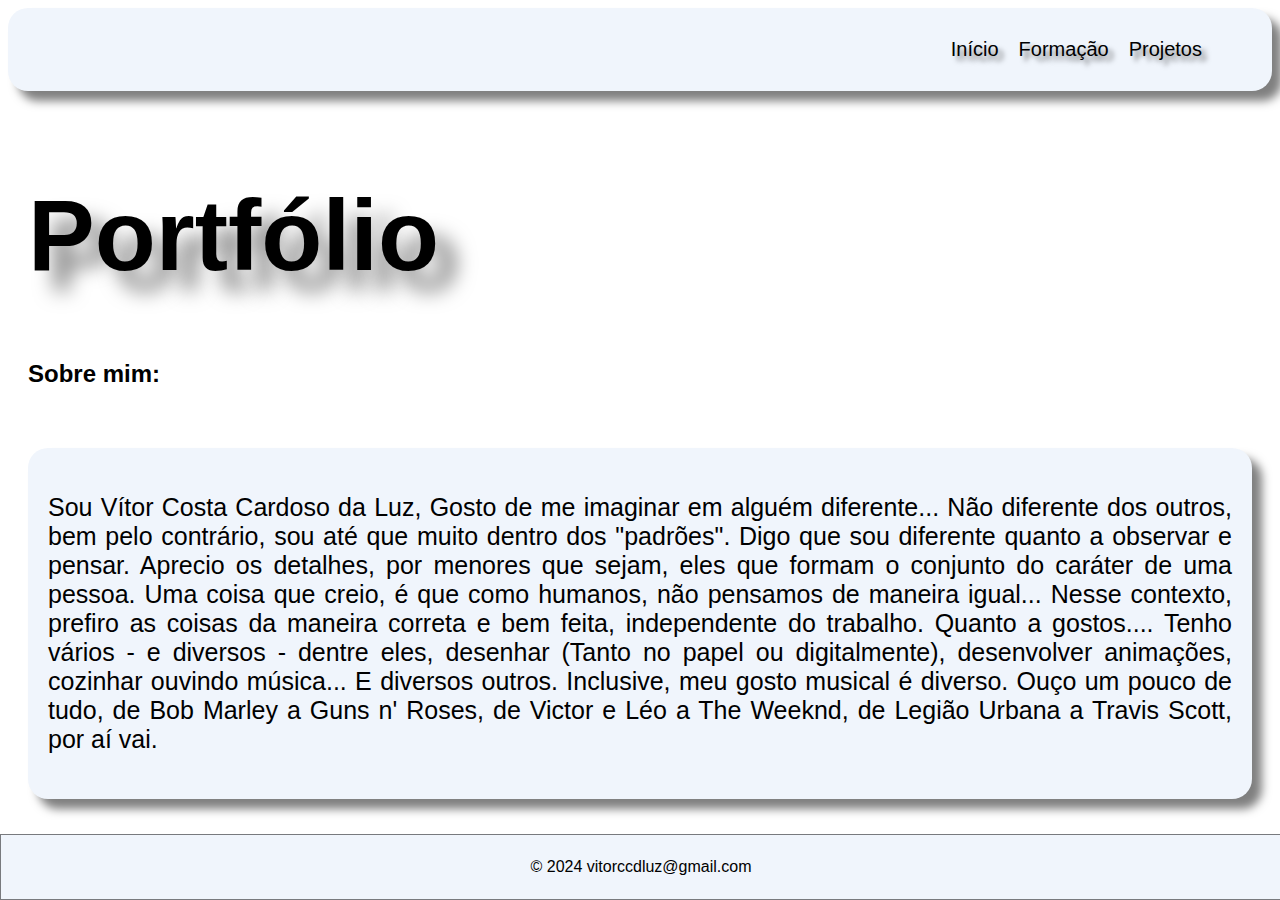
<file: index.html>
<!DOCTYPE html>
<html lang="en">

<head>
    <link rel="icon" href="https://cdn-icons-png.flaticon.com/512/1760/1760560.png" type="image/x-icon"> 
    <title>Portfólio Vítor</title>
    <link rel="stylesheet" href="stylesinicial.css">
    <meta charset="UTF-8">
    <meta http-equiv="X-UA-Compatible" content="IE=edge">
    <meta name="viewport" content="width=device-width, initial-scale=1.0">
    </head>

<body 

background="https://conheseremos.com.br/wp-content/uploads/2016/09/background-clean.jpg"
    style="background-size: cover;">
    
<header class="header">
    <div class="logo">
    </div>

        <div class="nav">
        <nav>
            <ul>
                <li><a href="./index.html" class="a"><h8> Início </h88></a></li>
                <li><a href="./sobre.html" class="a"><h9> Formação </h9></a></li>
                <li><a href="./projetos.html" class="a"><h7> Projetos </h7></a></li>
            </ul>
        </nav>
        </div>
</header>
   
    <div class="section" id="Inicio">
        <div class="esquerda">
            <h1>Portfólio<h1>
            <h2> Sobre mim: </h2>
        </div>

        <div class="footer">
            <p>&copy; 2024 vitorccdluz@gmail.com</p>
        </div>

<main class="direita">
    <p> Sou Vítor Costa Cardoso da Luz,

        Gosto de me imaginar em alguém diferente... Não diferente dos outros, bem pelo contrário, sou até que muito dentro dos "padrões". Digo que sou diferente quanto a observar e pensar.
        Aprecio os detalhes, por menores que sejam, eles que formam o conjunto do caráter de uma pessoa. Uma coisa que creio, é que como humanos, não pensamos de maneira igual... Nesse contexto, prefiro as coisas da maneira correta e bem feita, independente do trabalho.
        Quanto a gostos.... Tenho vários - e diversos - dentre eles, desenhar (Tanto no papel ou digitalmente), desenvolver animações, cozinhar ouvindo música... E diversos outros. Inclusive, meu gosto musical é diverso. Ouço um pouco de tudo, de Bob Marley a Guns n' Roses, de  Victor e Léo a The Weeknd, de Legião Urbana a Travis Scott, por aí vai. </p>

</main>

</body>
</html>
</file>
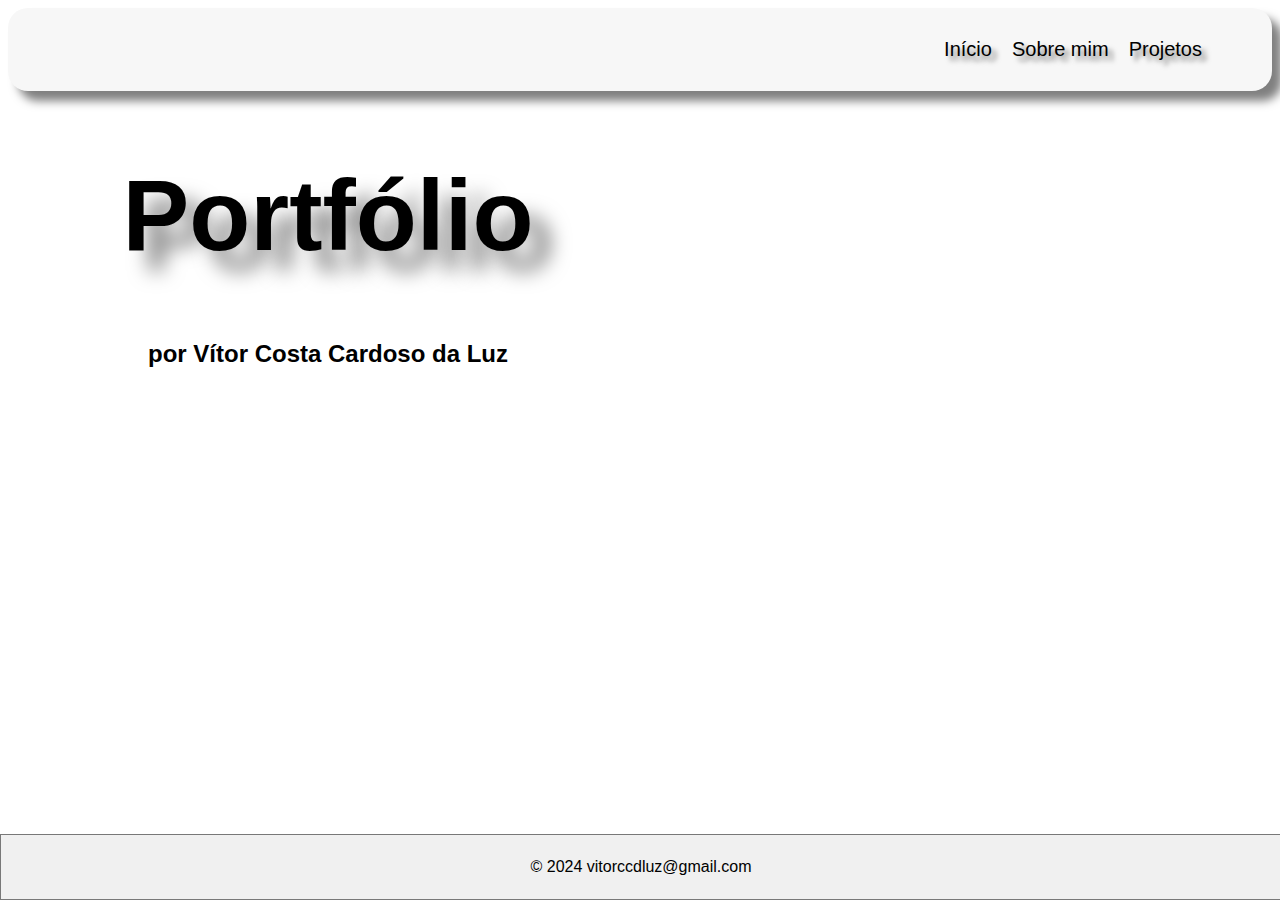
<file: portfolio/index.html>
<!DOCTYPE html>
<html lang="en">

<head>
    <link rel="icon" href="https://cdn-icons-png.flaticon.com/512/1760/1760560.png" type="image/x-icon"> 
    <title>Portfólio Vítor</title>
    <link rel="stylesheet" href="stylesinicial.css">
    <meta charset="UTF-8">
    <meta http-equiv="X-UA-Compatible" content="IE=edge">
    <meta name="viewport" content="width=device-width, initial-scale=1.0">
    </head>

<body 

background="https://conheseremos.com.br/wp-content/uploads/2016/09/background-clean.jpg"
    style="background-size: cover;">
    
<header class="header">
    <div class="logo">
    </div>
       
        <div class="nav">
        <nav>
            <ul>
                <li><a href="./index.html" class="a"><h8> Início </h8></a></li>
                <li><a href="./sobre.html" class="a"><h9> Sobre mim </h9></a></li>
                <li><a href="./projetos.html" class="a"><h7> Projetos </h7></a></li>
            </ul>
        </nav>
        </div>
    </header>
   
    <div class="section" id="Inicio">
        <div class="esquerda">
            <h1>Portfólio<h1>
            <h2>por Vítor Costa Cardoso da Luz</h2>
        </div>

        <div class="footer">
            <p>&copy; 2024 vitorccdluz@gmail.com</p>
        </div>

</body>
</html>
</file>
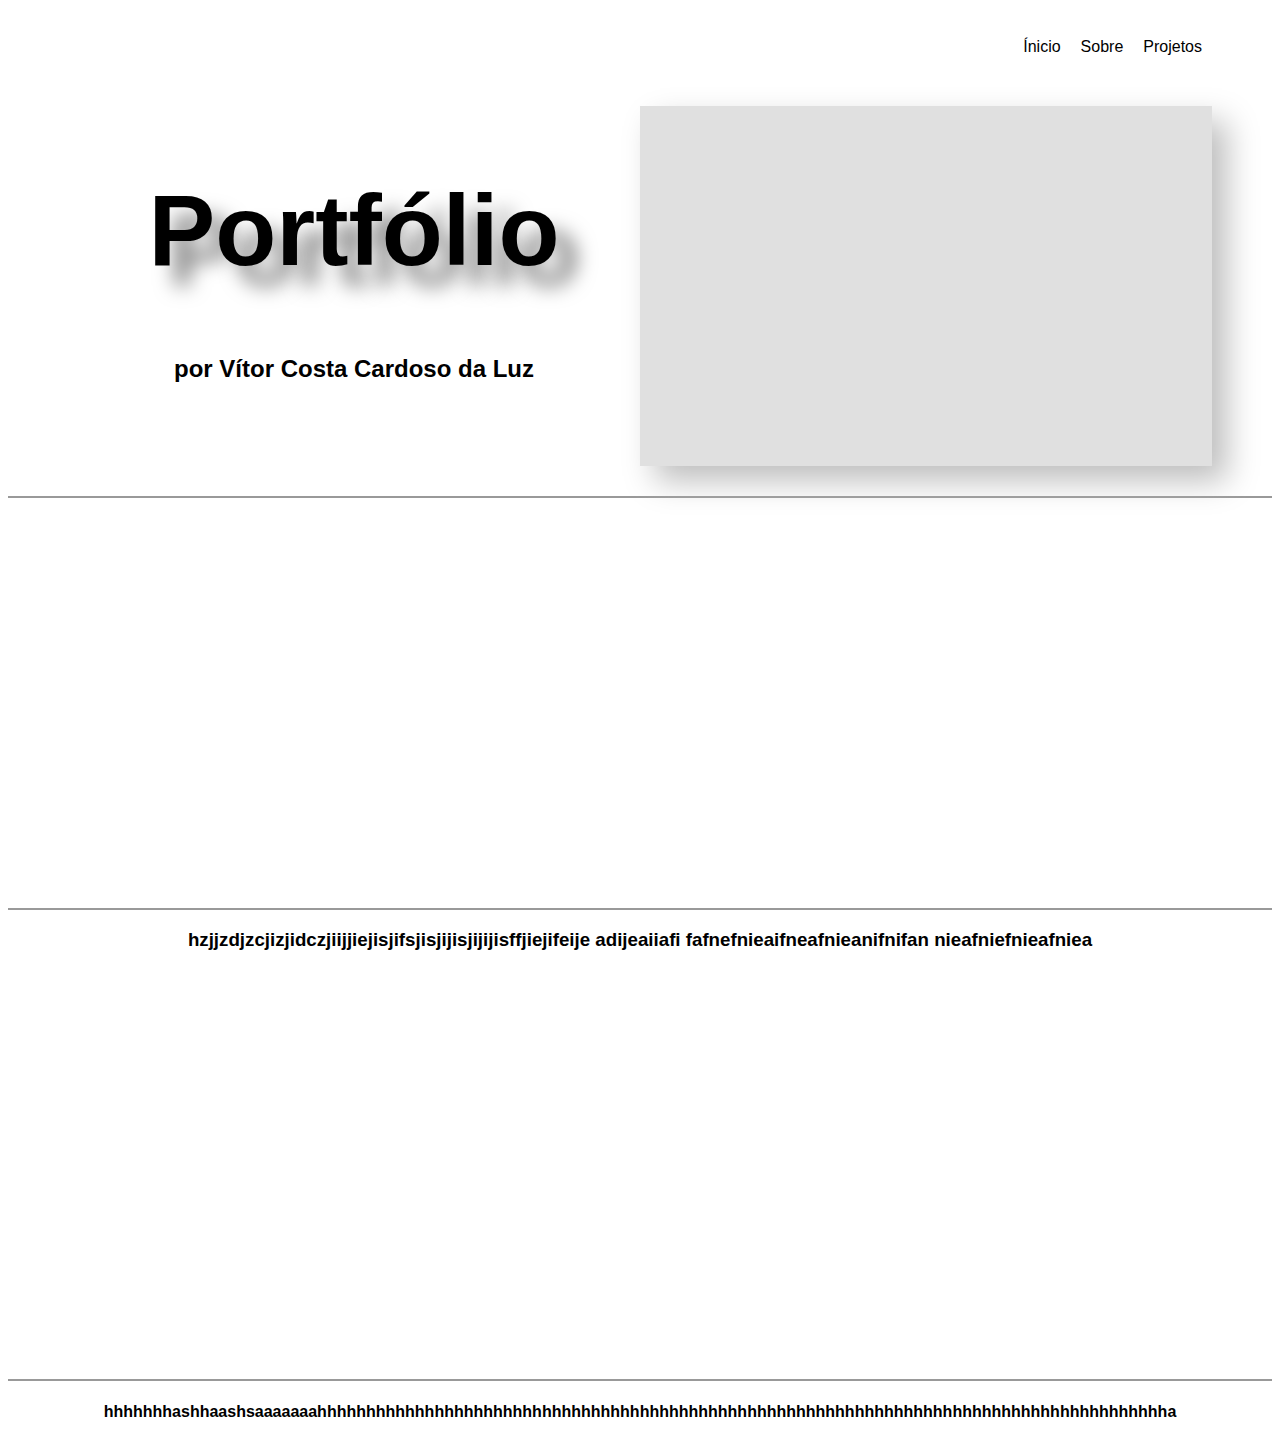
<file: Portfolio/index.html>
<!DOCTYPE html>
<html lang="en">

<head>
    <link rel="icon" href="https://cdn-icons-png.flaticon.com/512/1760/1760560.png" type="image/x-icon"> 
    <title>PortfolioVitor</title>
    <link rel="stylesheet" href="styles.css">
    <meta charset="UTF-8">
    <meta http-equiv="X-UA-Compatible" content="IE=edge">
    <meta name="viewport" content="width=device-width, initial-scale=1.0">
    </head>

<body 

background="https://conheseremos.com.br/wp-content/uploads/2016/09/background-clean.jpg"
    style="background-size: cover;">
    
<header class="header">
    <div class="logo">
    </div>
       
        <div class="nav">
        <nav>
            <ul>
                <li><a href="#Inicio" class="a">Ínicio</a></li>
                <li><a href="#Sobre" class="a">Sobre</a></li>
                <li><a href="#Projetos" class="a">Projetos</a></li>
            </ul>
        </nav>
        </div>
    </header>
   
    <div class="section" id="Inicio">
        <div class="esquerda">
            <h1>Portfólio<h1>
            <h2>por Vítor Costa Cardoso da Luz</h2>
        </div>
        

        <div class="card direita"></div>
    </div>


    <div class="section" id="Sobre"></div>
        <div class="Sobre">
            <h3> hzjjzdjzcjizjidczjiijjiejisjifsjisjijisjijijisffjiejifeije
                adijeaiiafi
                fafnefnieaifneafnieanifnifan
                nieafniefnieafniea
            </h3>
        </div>
    </div>

<div class="section" id="Projetos"></div>
    <div class="Projeto">
        <h4> hhhhhhhashhaashsaaaaaaahhhhhhhhhhhhhhhhhhhhhhhhhhhhhhhhhhhhhhhhhhhhhhhhhhhhhhhhhhhhhhhhhhhhhhhhhhhhhhhhhhhhhhha</h4>
    </div>
</div>

</body>
</html>
</file>
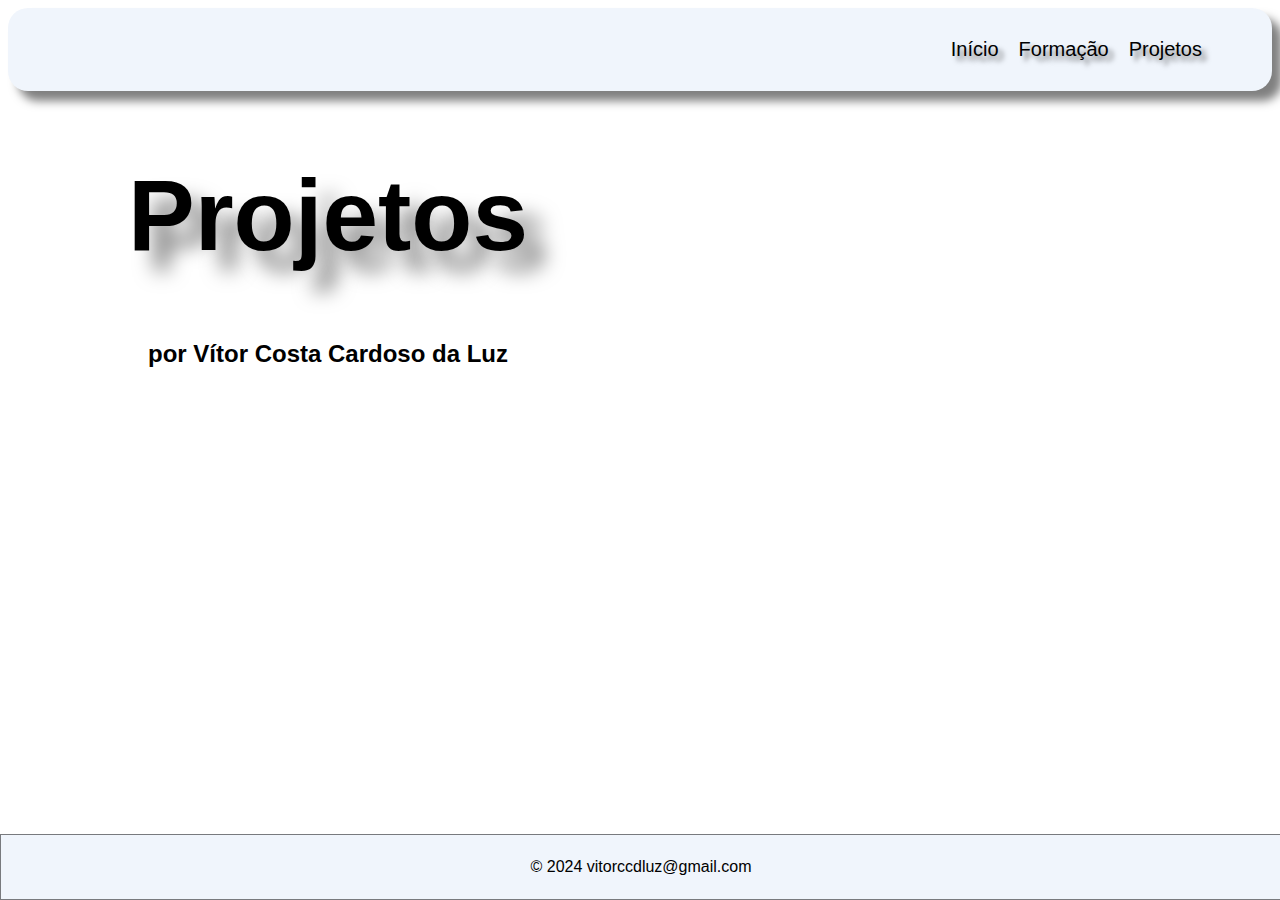
<file: projetos.html>
<!DOCTYPE html>
<html lang="en">

<head>
    <link rel="icon" href="https://cdn-icons-png.flaticon.com/512/1760/1760560.png" type="image/x-icon"> 
    <title>PortfolioVitor</title>
    <link rel="stylesheet" href="stylesprojetos.css">
    <meta charset="UTF-8">
    <meta http-equiv="X-UA-Compatible" content="IE=edge">
    <meta name="viewport" content="width=device-width, initial-scale=1.0">
    </head>

<body 

background="https://conheseremos.com.br/wp-content/uploads/2016/09/background-clean.jpg"
    style="background-size: cover;">
    
<header class="header">
    <div class="logo">
    </div>
       
        <div class="nav">
        <nav>
            <ul>
                <li><a href="./index.html" class="a"><h8> Início </h8></a></li>
                <li><a href="./sobre.html" class="a"><h9> Formação </h9></a></li>
                <li><a href="./projetos.html" class="a"><h7> Projetos </h7></a></li>
            </ul>
        </nav>
        </div>
    </header>
   
    <div class="section" id="Inicio">
        <div class="esquerda">
            <h1>Projetos<h1>
            <h2>por Vítor Costa Cardoso da Luz</h2>
        </div>

        <div class="footer">
            <p>&copy; 2024 vitorccdluz@gmail.com</p>
        </div>


</body>
</html>
</file>
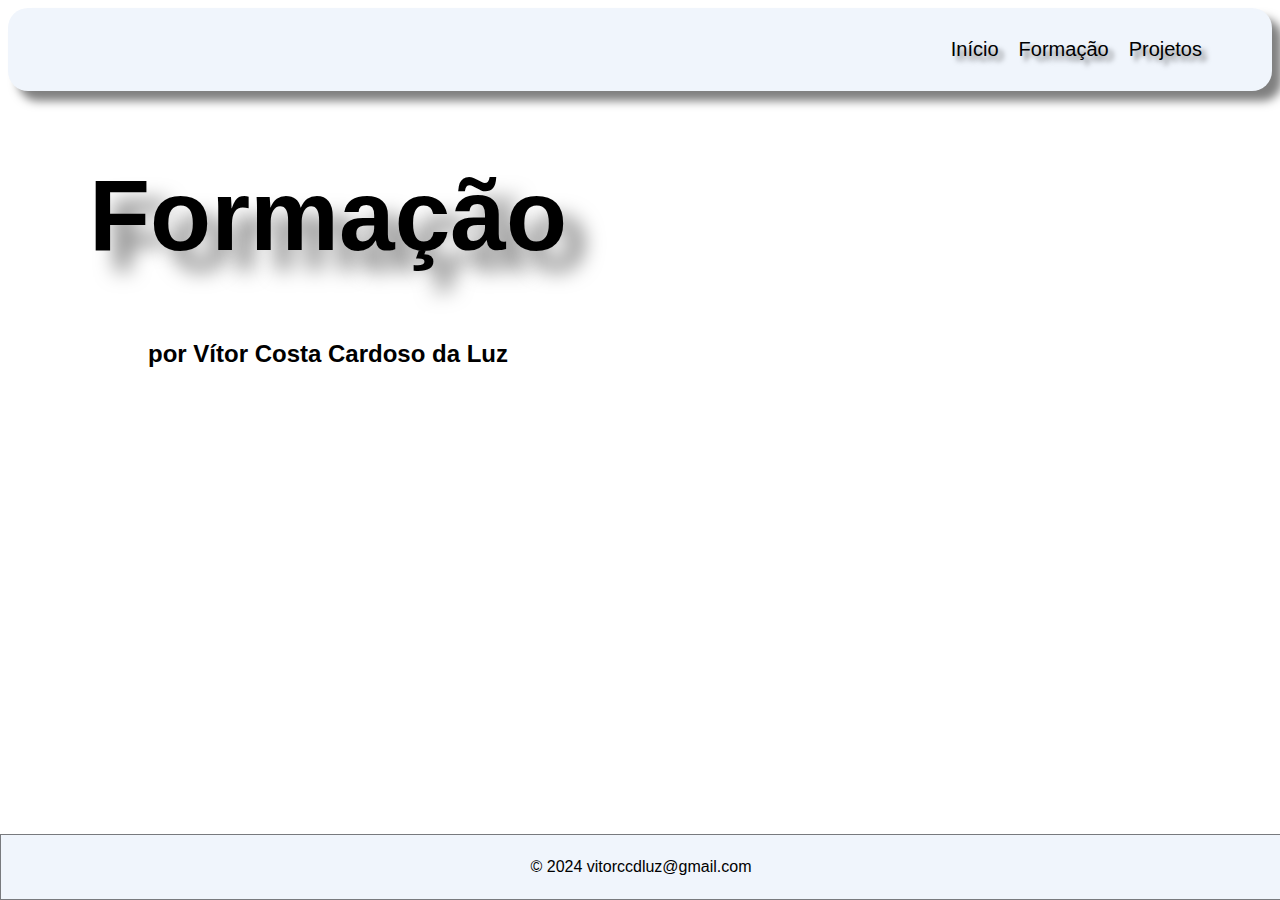
<file: sobre.html>
<!DOCTYPE html>
<html lang="en">

<head>
    <link rel="icon" href="https://cdn-icons-png.flaticon.com/512/1760/1760560.png" type="image/x-icon"> 
    <title>PortfolioVitor</title>
    <link rel="stylesheet" href="stylessobre.css">
    <meta charset="UTF-8">
    <meta http-equiv="X-UA-Compatible" content="IE=edge">
    <meta name="viewport" content="width=device-width, initial-scale=1.0">
    </head>

<body 

background="https://conheseremos.com.br/wp-content/uploads/2016/09/background-clean.jpg"
    style="background-size: cover;">
    
<header class="header">
    <div class="logo">
    </div>
       
        <div class="nav">
        <nav>
            <ul>
                <li><a href="./index.html" class="a"><h8> Início </h8></a></li>
                <li><a href="./sobre.html" class="a"><h9> Formação </h9></a></li>
                <li><a href="./projetos.html" class="a"><h7> Projetos </h7></a></li>
            </ul>
        </nav>
        </div>
    </header>
   
    <div class="section" id="Inicio">
        <div class="esquerda">
            <h1>Formação<h1>
            <h2>por Vítor Costa Cardoso da Luz</h2>
        </div>

        <div class="footer">
            <p>&copy; 2024 vitorccdluz@gmail.com</p>
        </div>

</body>
</html>
</file>
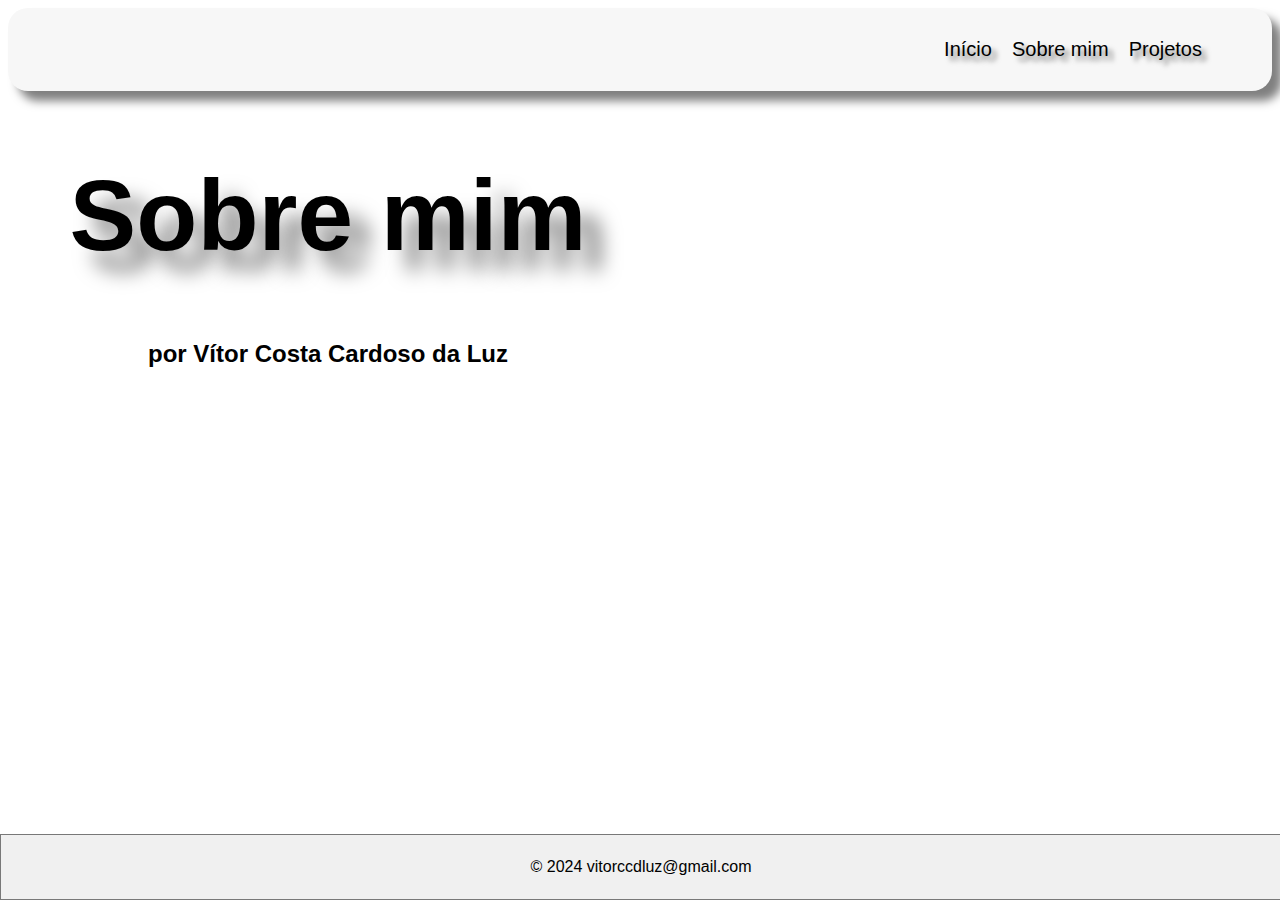
<file: portfolio/sobre.html>
<!DOCTYPE html>
<html lang="en">

<head>
    <link rel="icon" href="https://cdn-icons-png.flaticon.com/512/1760/1760560.png" type="image/x-icon"> 
    <title>PortfolioVitor</title>
    <link rel="stylesheet" href="stylessobre.css">
    <meta charset="UTF-8">
    <meta http-equiv="X-UA-Compatible" content="IE=edge">
    <meta name="viewport" content="width=device-width, initial-scale=1.0">
    </head>

<body 

background="https://conheseremos.com.br/wp-content/uploads/2016/09/background-clean.jpg"
    style="background-size: cover;">
    
<header class="header">
    <div class="logo">
    </div>
       
        <div class="nav">
        <nav>
            <ul>
                <li><a href="./index.html" class="a"><h8> Início </h8></a></li>
                <li><a href="./sobre.html" class="a"><h9> Sobre mim </h9></a></li>
                <li><a href="./projetos.html" class="a"><h7> Projetos </h7></a></li>
            </ul>
        </nav>
        </div>
    </header>
   
    <div class="section" id="Inicio">
        <div class="esquerda">
            <h1>Sobre mim<h1>
            <h2>por Vítor Costa Cardoso da Luz</h2>
        </div>

        <div class="footer">
            <p>&copy; 2024 vitorccdluz@gmail.com</p>
        </div>

</body>
</html>
</file>
<file: stylesinicial.css>
body {
    font-family: Calibri, sans-serif; /* Define a fonte Calibri para todo o documento */
}


body {
    text-align: center; /* Alinha todo o texto dentro do body */
}

h1{
    font-size: 100px;
    text-shadow: 20px 20px 20px rgba(0, 0, 0, 0.5);
}

.text1{
    text-align: right;
    height: -90px;
}

header {
    display: flex;
    justify-content: space-between;
    padding: 20px 60px;
    background-color: rgb(240, 245, 252);
    color: black;
    align-items: center;
    border: 1px;
    border-radius: 20px;
    box-shadow: 10px 10px 10px rgba(0, 0, 0, 0.5)
}


.body{                            /* bagulho do rafael */
    font-family: monospace;
}
.a{
    text-decoration: none;
    color: black
}
.nav ul {
    display: flex;
    list-style-type: none;
    margin: 0;
    padding: 0;
}

.icondonav{
    padding: 5px 5px;
    width: 10%;
}

.nav li {
        margin: 10px;
}

h8{
    font-size: 20px;
    text-shadow: 5px 5px 5px rgba(0, 0, 0, 0.5);
}

h7{
    font-size: 20px;
    text-shadow: 5px 5px 5px rgba(0, 0, 0, 0.5);
}

h9{
    font-size: 20px;
    text-shadow: 5px 5px 5px rgba(0, 0, 0, 0.5);
}


.header {
    display: flex;
    justify-content: space-between;
    align-items: center;
}

.direita{
    font-size: 25px;
    padding: 20px;
    margin: 20px;
    text-align: justify;
    border: 1px;
    border-color: rgba(240, 245, 252);
    border-radius: 20px;
    background-color: rgba(240, 245, 252);
    text-shadow: 5px 5px 5px rgba(0, 0, 0, 0.);
    box-shadow: 10px 10px 10px rgba(0, 0, 0, 0.5)

}

.esquerda{
    justify-content: left;
    justify-items: left;
    padding: 20px;

}

.meio{
    text-align: center;
    background-color: #bebebe;
}

.footer {
       position: fixed;
       left: 0;
       bottom: 0;
       width: 100%;
       background-color: rgb(240, 245, 252);
       color: rgb(0, 0, 0);
       text-align: center;
       padding: 7px 0;
       border: 1px solid rgba(0, 0, 0, 0.5);
       border-radius: 0px;
}

.cabeca{
    display: flex;
    align-items: left;
    justify-content: space-between;
    width: 20%;
}
</file>
<file: portfolio/stylesinicial.css>
body {
    font-family: Calibri, sans-serif; /* Define a fonte Calibri para todo o documento */
}


body {
    text-align: center; /* Alinha todo o texto dentro do body */
}
h1{
    font-size: 100px;
    text-shadow: 20px 20px 20px rgba(0, 0, 0, 0.5);
}

header {
    display: flex;
    justify-content: space-between;
    padding: 20px 60px;
    background-color: rgb(247, 247, 247);
    color: black;
    align-items: center;
    border: 1px;
    border-radius: 20px;
    box-shadow: 10px 10px 10px rgba(0, 0, 0, 0.5)
}


.body{                            /* bagulho do rafael */
    font-family: monospace;
}
.a{
    text-decoration: none;
    color: black
}
.nav ul {
    display: flex;
    list-style-type: none;
    margin: 0;
    padding: 0;
}

.nav li {
    margin: 10px;
}

h8{
    font-size: 20px;
    text-shadow: 5px 5px 5px rgba(0, 0, 0, 0.5);
}

h7{
    font-size: 20px;
    text-shadow: 5px 5px 5px rgba(0, 0, 0, 0.5);
}

h9{
    font-size: 20px;
    text-shadow: 5px 5px 5px rgba(0, 0, 0, 0.5);
}

.header {
    display: flex;
    justify-content: space-between;
    align-items: center;
}

.direita img{
    width: 40%;
}
.direita, .esquerda{
    width: 50vw;
}

.meio{
    text-align: center;
    background-color: #bebebe;
}

.footer {
       position: fixed;
       left: 0;
       bottom: 0;
       width: 100%;
       background-color: #f0f0f0;
       color: rgb(0, 0, 0);
       text-align: center;
       padding: 7px 0;
       border: 1px solid rgba(0, 0, 0, 0.5);
       border-radius: 0px;
   }
</file>
<file: Portfolio/styles.css>
body {
    font-family: Calibri, sans-serif; /* Define a fonte Calibri para todo o documento */
}


body {
    text-align: center; /* Alinha todo o texto dentro do body */
}
h1{
    font-size: 100px;
    text-shadow: 20px 20px 20px rgba(0, 0, 0, 0.5);
}

header {
    display: flex;
    justify-content: space-between;
    padding: 20px 60px;
}


  .body{                            /* bagulho do rafael */
    font-family: monospace;
}
.a{
    text-decoration: none;
    color: black
}
.nav ul {
    display: flex;
    list-style-type: none;
    margin: 0;
    padding: 0;
}

.nav li {
    margin: 10px;
}
.header {
    display: flex;
    justify-content: space-between;
    align-items: center;
}

.section {
    height: 370px;
    border-bottom: 2px solid #999999;
    display: flex;
    justify-content: space-around;
    padding: 20px 60px;
}

.card {
    width: 190px;
    height: 360px;
    border-radius: 0px;
    background: #e0e0e0;
    box-shadow: 15px 15px 30px #bebebe, -15px -15px 30px #ffffff;
}

  .cardembaixo {                         /*cartao foda*/
    width: 190px;
    height: 300px;
    border-radius: 0px;
    background: #e0e0e0;
    box-shadow: 15px 15px 30px #bebebe,
               -15px -15px 30px #ffffff;

  }

.direita img{
    width: 40%;
}
.direita, .esquerda{
    width: 50vw;
}

.meio{
    text-align: center;
    background-color: #bebebe;
}
</file>
<file: stylesprojetos.css>
body {
    font-family: Calibri, sans-serif; /* Define a fonte Calibri para todo o documento */
}


body {
    text-align: center; /* Alinha todo o texto dentro do body */
}
h1{
    font-size: 100px;
    text-shadow: 20px 20px 20px rgba(0, 0, 0, 0.5);
}

header {
    display: flex;
    justify-content: space-between;
    padding: 20px 60px;
}


  .body{                            /* bagulho do rafael */
    font-family: monospace;
}
.a{
    text-decoration: none;
    color: black
}
.nav ul {
    display: flex;
    list-style-type: none;
    margin: 0;
    padding: 0;
}

.nav li {
    margin: 10px;
}

h8{
    font-size: 20px;
    text-shadow: 5px 5px 5px rgba(0, 0, 0, 0.5);
}

h7{
    font-size: 20px;
    text-shadow: 5px 5px 5px rgba(0, 0, 0, 0.5);
}

h9{
    font-size: 20px;
    text-shadow: 5px 5px 5px rgba(0, 0, 0, 0.5);
}

header {
    display: flex;
    justify-content: space-between;
    padding: 20px 60px;
    background-color: rgb(240, 245, 252);
    color: black;
    align-items: center;
    border: 1px;
    border-radius: 20px;
    box-shadow: 10px 10px 10px rgba(0, 0, 0, 0.5)
}
.direita img{
    width: 40%;
}
.direita, .esquerda{
    width: 50vw;
}

.meio{
    text-align: center;
    background-color: #bebebe;
}

.footer {
    position: fixed;
    left: 0;
    bottom: 0;
    width: 100%;
    background-color: rgb(240, 245, 252);
    color: rgb(0, 0, 0);
    text-align: center;
    padding: 7px 0;
    border: 1px solid rgba(0, 0, 0, 0.5);
    border-radius: 0px;
}
</file>
<file: stylessobre.css>
body {
    font-family: Calibri, sans-serif; /* Define a fonte Calibri para todo o documento */
}


body {
    text-align: center; /* Alinha todo o texto dentro do body */
}
h1{
    font-size: 100px;
    text-shadow: 20px 20px 20px rgba(0, 0, 0, 0.5);
}

header {
    display: flex;
    justify-content: space-between;
    padding: 20px 60px;
    background-color: rgb(240, 245, 252);
    color: black;
    align-items: center;
    border: 1px;
    border-radius: 20px;
    box-shadow: 10px 10px 10px rgba(0, 0, 0, 0.5)
}


  .body{                            /* bagulho do rafael */
    font-family: monospace;
}
.a{
    text-decoration: none;
    color: black
}
.nav ul {
    display: flex;
    list-style-type: none;
    margin: 0;
    padding: 0;
}

.nav li {
    margin: 10px;
}

h8{
    font-size: 20px;
    text-shadow: 5px 5px 5px rgba(0, 0, 0, 0.5);
}

h7{
    font-size: 20px;
    text-shadow: 5px 5px 5px rgba(0, 0, 0, 0.5);
}

h9{
    font-size: 20px;
    text-shadow: 5px 5px 5px rgba(0, 0, 0, 0.5);
}

.header {
    display: flex;
    justify-content: space-between;
    align-items: center;
}

.direita img{
    width: 40%;
}
.direita, .esquerda{
    width: 50vw;
}

.meio{
    text-align: center;
    background-color: #bebebe;
}

.footer {
    position: fixed;
    left: 0;
    bottom: 0;
    width: 100%;
    background-color: rgb(240, 245, 252);
    color: rgb(0, 0, 0);
    text-align: center;
    padding: 7px 0;
    border: 1px solid rgba(0, 0, 0, 0.5);
    border-radius: 0px;
}
</file>
<file: portfolio/stylessobre.css>
body {
    font-family: Calibri, sans-serif; /* Define a fonte Calibri para todo o documento */
}


body {
    text-align: center; /* Alinha todo o texto dentro do body */
}
h1{
    font-size: 100px;
    text-shadow: 20px 20px 20px rgba(0, 0, 0, 0.5);
}

header {
    display: flex;
    justify-content: space-between;
    padding: 20px 60px;
    background-color: rgb(247, 247, 247);
    color: black;
    align-items: center;
    border: 1px;
    border-radius: 20px;
    box-shadow: 10px 10px 10px rgba(0, 0, 0, 0.5)
}


  .body{                            /* bagulho do rafael */
    font-family: monospace;
}
.a{
    text-decoration: none;
    color: black
}
.nav ul {
    display: flex;
    list-style-type: none;
    margin: 0;
    padding: 0;
}

.nav li {
    margin: 10px;
}

h8{
    font-size: 20px;
    text-shadow: 5px 5px 5px rgba(0, 0, 0, 0.5);
}

h7{
    font-size: 20px;
    text-shadow: 5px 5px 5px rgba(0, 0, 0, 0.5);
}

h9{
    font-size: 20px;
    text-shadow: 5px 5px 5px rgba(0, 0, 0, 0.5);
}

.header {
    display: flex;
    justify-content: space-between;
    align-items: center;
}

.direita img{
    width: 40%;
}
.direita, .esquerda{
    width: 50vw;
}

.meio{
    text-align: center;
    background-color: #bebebe;
}

.footer {
    position: fixed;
    left: 0;
    bottom: 0;
    width: 100%;
    background-color: #f0f0f0;
    color: rgb(0, 0, 0);
    text-align: center;
    padding: 7px 0;
    border: 1px solid rgba(0, 0, 0, 0.5);
    border-radius: 0px;
}
</file>
